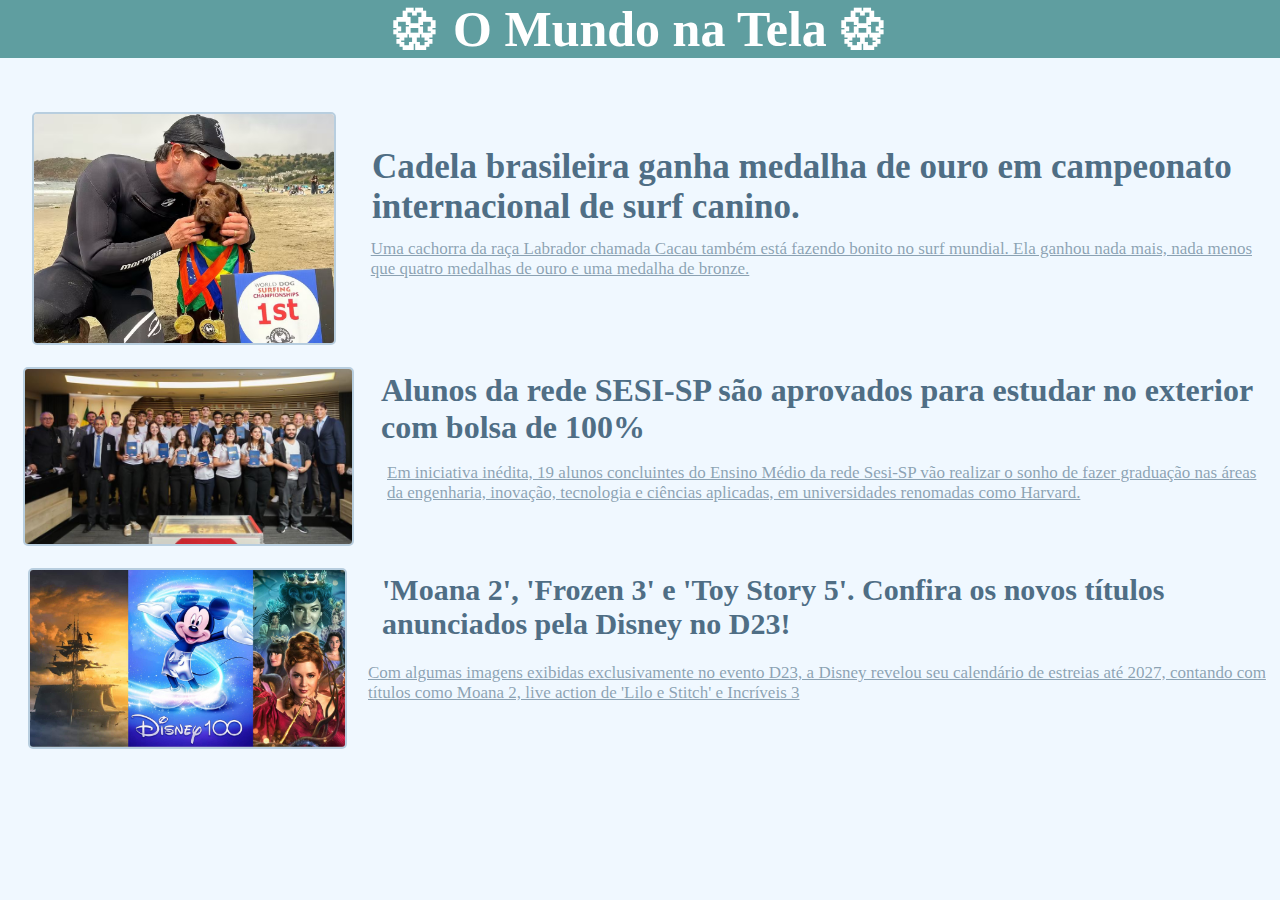
<file: index.html>
<!DOCTYPE html>
<html lang="pt-br">
<head>
    <meta charset="UTF-8">
    <meta name="viewport" content="width=device-width, initial-scale=1.0">
    <title>O Mundo na Tela</title>
    <link rel="stylesheet" href="estilo.css">
</head>
<body>
    <h1>🏵 O Mundo na Tela 🏵</h1>
    <br>
    <br>
    <br>
    <div>
        <a href="https://www.band.uol.com.br/agro/noticias/cadela-brasileira-ganha-4-medalhas-de-ouro-e-1-bronze-em-campeonato-de-surf-para-caes-na-california-202408071331">
            <img id="img1"  src="Imagens/cacau.png" alt="Cacau (cadela brasileira)
            ganhando medalha em surf">
            <p id="p1">
                Cadela brasileira ganha medalha de ouro em campeonato internacional
                de surf canino.
            </p>
        </a>
        <p id="p2">
            Uma cachorra da raça Labrador chamada Cacau também está fazendo 
            bonito no surf mundial. Ela ganhou nada mais, nada menos <br> 
            que quatro medalhas de ouro e uma medalha de bronze.
        </p>
        

    </div>
    <br>
    <div>
        <a href="https://www.sesisp.org.br/noticia/programa-passaporte-para-o-futuro-para-alunos-da-rede-sesi-sp">
            <img id="img2" src="Imagens/alunos_sesi.jpg" alt="Alunos do SESI aprovados">
            <p id="p3">
                Alunos da rede SESI-SP são aprovados para estudar no exterior <br>
                com bolsa de 100%
            </p>
        </a>
            <p id="p4">
                Em iniciativa inédita, 19 alunos concluintes do Ensino Médio da
                rede Sesi-SP vão realizar o sonho de fazer graduação nas áreas <br>
                da engenharia, inovação, tecnologia e ciências aplicadas, em 
                universidades renomadas como Harvard.
            </p>
    </div>
    <br>
    <div>
        <a href="">
            <img id="img3" src="Imagens/filmes_disney.jpeg" alt="Capa para filmes
            anunciados pela Disney">
            <p id="p5">
                'Moana 2', 'Frozen 3' e 'Toy Story 5'. Confira os novos títulos <br>
                anunciados pela Disney no D23!
            </p>
        </a>
        <p id="p6">
            Com algumas imagens exibidas exclusivamente no evento D23, a Disney
            revelou seu calendário de estreias até 2027, contando com títulos 
            como Moana 2, live action de 'Lilo e Stitch' e Incríveis 3
        </p>
    </div>
</body>
</html>
</file>
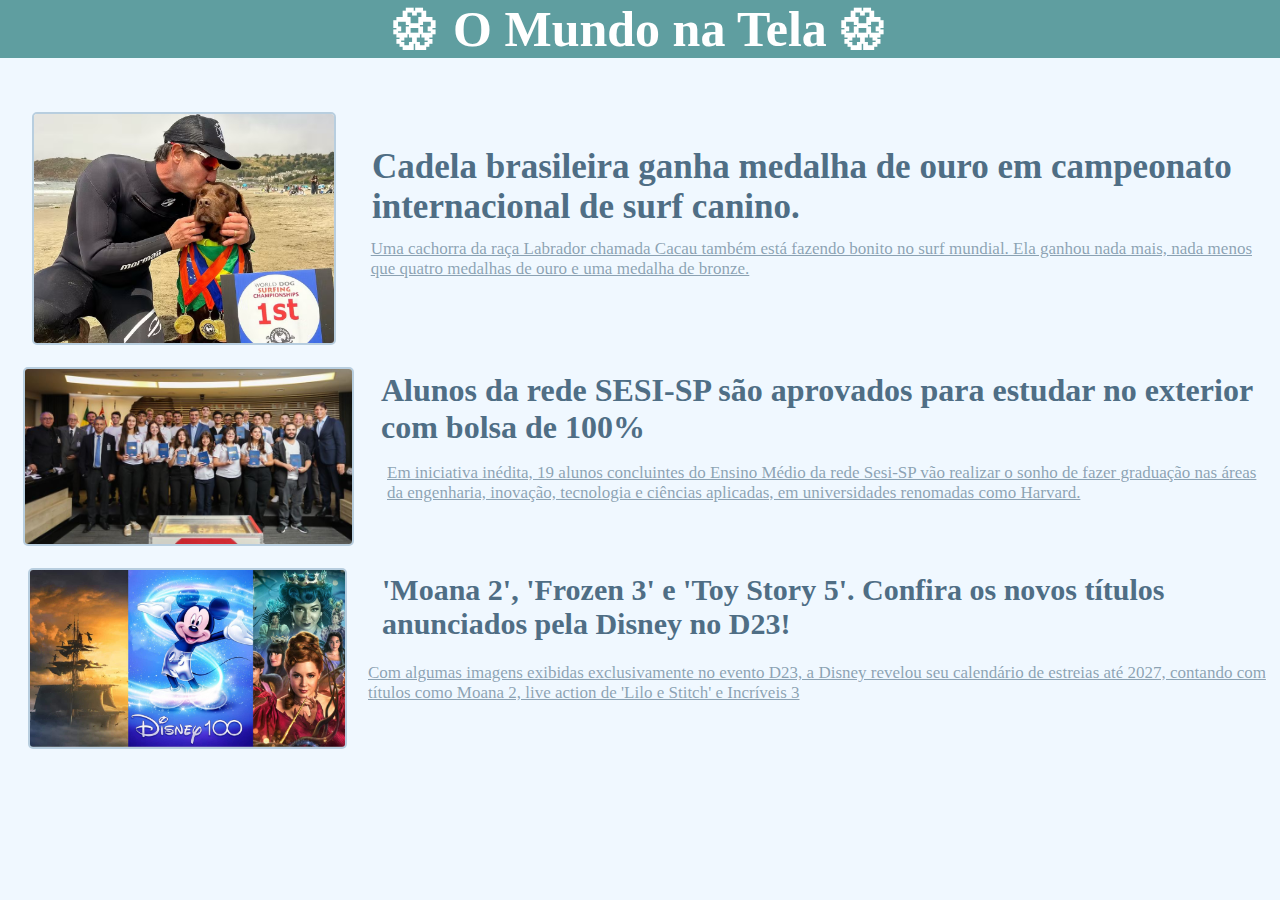
<file: noticiario.html>
<!DOCTYPE html>
<html lang="pt-br">
<head>
    <meta charset="UTF-8">
    <meta name="viewport" content="width=device-width, initial-scale=1.0">
    <title>O Mundo na Tela</title>
    <link rel="stylesheet" href="estilo.css">
</head>
<body>
    <h1>🏵 O Mundo na Tela 🏵</h1>
    <br>
    <br>
    <br>
    <div>
        <a href="https://www.band.uol.com.br/agro/noticias/cadela-brasileira-ganha-4-medalhas-de-ouro-e-1-bronze-em-campeonato-de-surf-para-caes-na-california-202408071331">
            <img id="img1"  src="Imagens/cacau.png" alt="Cacau (cadela brasileira)
            ganhando medalha em surf">
            <p id="p1">
                Cadela brasileira ganha medalha de ouro em campeonato internacional
                de surf canino.
            </p>
        </a>
        <p id="p2">
            Uma cachorra da raça Labrador chamada Cacau também está fazendo 
            bonito no surf mundial. Ela ganhou nada mais, nada menos <br> 
            que quatro medalhas de ouro e uma medalha de bronze.
        </p>
        

    </div>
    <br>
    <div>
        <a href="https://www.sesisp.org.br/noticia/programa-passaporte-para-o-futuro-para-alunos-da-rede-sesi-sp">
            <img id="img2" src="Imagens/alunos_sesi.jpg" alt="Alunos do SESI aprovados">
            <p id="p3">
                Alunos da rede SESI-SP são aprovados para estudar no exterior <br>
                com bolsa de 100%
            </p>
        </a>
            <p id="p4">
                Em iniciativa inédita, 19 alunos concluintes do Ensino Médio da
                rede Sesi-SP vão realizar o sonho de fazer graduação nas áreas <br>
                da engenharia, inovação, tecnologia e ciências aplicadas, em 
                universidades renomadas como Harvard.
            </p>
    </div>
    <br>
    <div>
        <a href="">
            <img id="img3" src="Imagens/filmes_disney.jpeg" alt="Capa para filmes
            anunciados pela Disney">
            <p id="p5">
                'Moana 2', 'Frozen 3' e 'Toy Story 5'. Confira os novos títulos <br>
                anunciados pela Disney no D23!
            </p>
        </a>
        <p id="p6">
            Com algumas imagens exibidas exclusivamente no evento D23, a Disney
            revelou seu calendário de estreias até 2027, contando com títulos 
            como Moana 2, live action de 'Lilo e Stitch' e Incríveis 3
        </p>
    </div>
</body>
</html>
</file>
<file: estilo.css>
body {
    background-color:aliceblue;
    overflow-x:hidden;
}

h1 {
    background-color: cadetblue;
    text-align: center;
    font-size: 50px;
    margin: -8px -10px 0px -10px;
    color: white;
    background-attachment: fixed;
}

#img1 {
    text-align: left;
    width: 300px;
    border-style:solid;
    border-width: 2px;
    border-radius: 5px;
    border-color: rgb(184, 206, 223);
    margin-left:24px;
}

#p1 {
    font-size: 35px;
    float:right;
    margin-right: -100px;
    color: rgb(79, 110, 133);
    font-weight: bold;
    width: 1000px; 
}

#p2 {
    font-size: 17px;
    float:right;
    margin-right: 20px;
    margin-top: -110px; 
    color:rgba(79, 110, 133, 0.623);
    text-decoration: underline; 
}

#img2 {
    text-align: left;
    height: 175px;
    margin-left: 15px;
    border-style:solid;
    border-width: 2px;
    border-radius: 5px;
    border-color: rgb(184, 206, 223);
}

#p3 {
    font-size: 32px;
    float:right;
    margin-right: -110px;
    color: rgb(79, 110, 133);
    font-weight: bold;
    width: 1001px;
    margin-top: 5px
}

#p4 {
    font-size: 17px;
    float: right;
    margin-top: -87px;
    margin-right: 10px;
    color:rgba(79, 110, 133, 0.623);
    text-decoration: underline; 
    width: 875px
}

#img3 {
    text-align: left;
    width: 315px;
    border-style:solid;
    border-width: 2px;
    border-radius: 5px;
    border-color: rgb(184, 206, 223);
    margin-left:20px;
}

#p5 {
    font-size: 30px;
    float:right;
    margin-right: -110px;
    margin-top: 5px;
    color: rgb(79, 110, 133);
    font-weight: bold;
    width: 1000px;
}

#p6 {
    font-size: 17px;
    float: right;
    margin-top:-90px;
    margin-left: 360px;
    color:rgba(79, 110, 133, 0.623);
    text-decoration: underline; 
}
</file>
